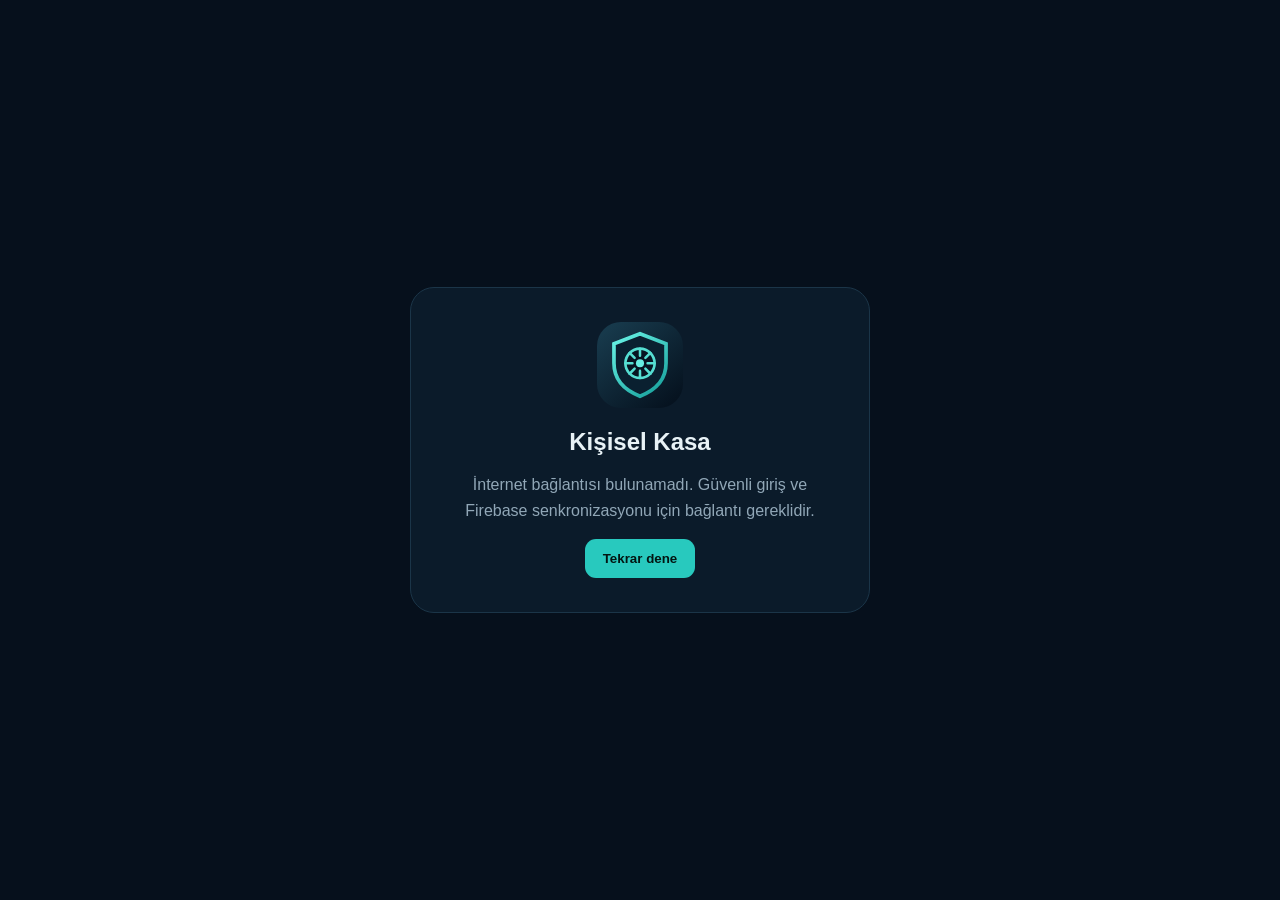
<file: offline.html>
<!doctype html><html lang="tr"><head><meta charset="utf-8"><meta name="viewport" content="width=device-width,initial-scale=1"><meta name="theme-color" content="#07111f"><title>Kişisel Kasa</title><style>body{margin:0;min-height:100vh;display:grid;place-items:center;background:#06101c;color:#e8f2f6;font-family:Segoe UI,Arial,sans-serif}.box{width:min(390px,86vw);padding:34px;border:1px solid #1b3548;border-radius:24px;text-align:center;background:#0b1b2a}.box img{width:86px;border-radius:24px}.box h1{font-size:24px}.box p{color:#91a7b7;line-height:1.6}.box button{border:0;border-radius:11px;padding:12px 18px;background:#28c9be;color:#031512;font-weight:800}</style></head><body><main class="box"><img src="icons/icon.svg" alt=""><h1>Kişisel Kasa</h1><p>İnternet bağlantısı bulunamadı. Güvenli giriş ve Firebase senkronizasyonu için bağlantı gereklidir.</p><button onclick="location.reload()">Tekrar dene</button></main></body></html>
</file>
